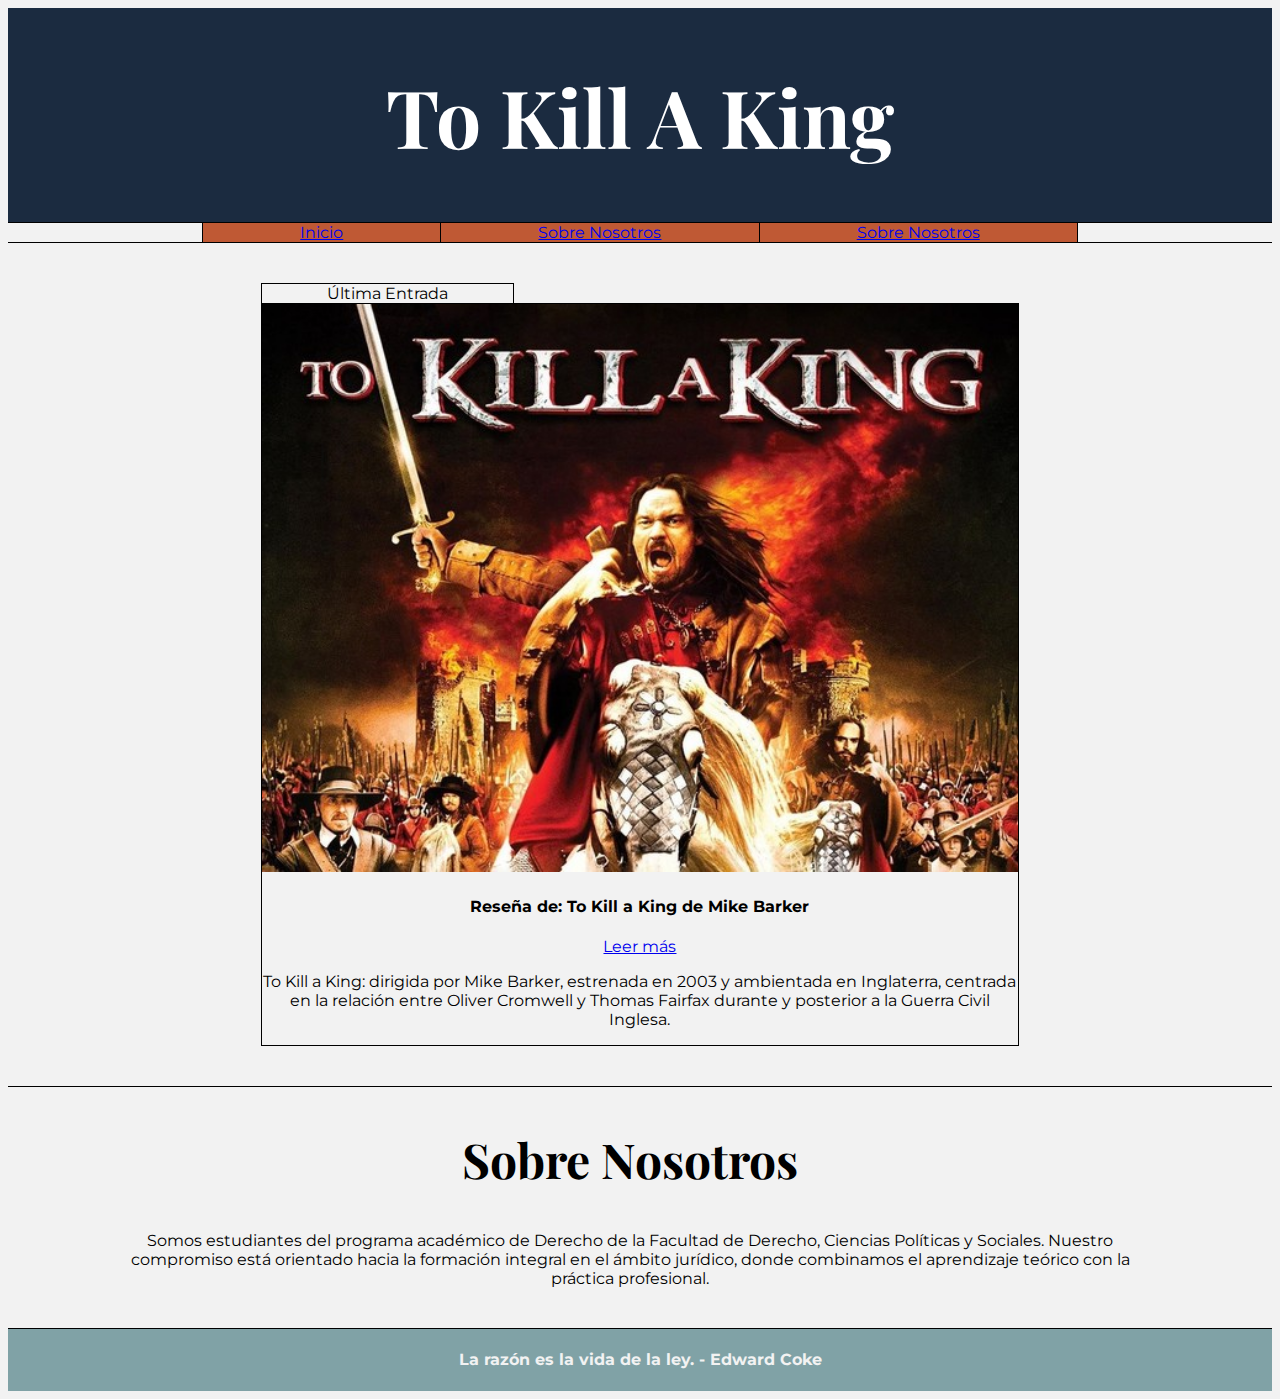
<file: index.html>
<!DOCTYPE html>
<html lang="en">
<head>
    <meta charset="UTF-8">
    <meta name="viewport" content="width=device-width, initial-scale=1.0">
    <title>To Kill A King</title>
    <link rel="stylesheet" href="style.css">
    <link rel="icon" href="Source/law.ico" type="image/x-icon">
</head>
<body>

<div class="layout">
    <header class="headerC"><h1>To Kill A King</h1></header>

    <div class="buttonsC">
        <div class="homeB"><a href="index.html">Inicio</a></div>
        <div class="aboutB"><a href="#aboutC">Sobre Nosotros</a></div>
        <div class="contactB"><a href="#aboutC">Sobre Nosotros</a></div>
    </div>

    <div class="myEntryC" id="myEntryC">
        <div class="myEntryHead">Última Entrada</div>
        <div class="myEntryPic"><img src="Source/king.jpg" alt="Imagen relacionada con To Kill a King" style="width: 100%;"></div>
        <div class="myEntryText">
            <h4>Reseña de: To Kill a King de Mike Barker</h4>
            <a href="/reseña.html">Leer más</a>
            <p>To Kill a King: dirigida por Mike Barker, estrenada en 2003 y ambientada en Inglaterra, centrada en la relación entre Oliver Cromwell y Thomas Fairfax durante y posterior a la Guerra Civil Inglesa.</p>
        </div>
    </div>

    <div class="aboutC" id="aboutC">
        <div class="aboutTitle">
            <h2>Sobre Nosotros</h2>
            <p>Somos estudiantes del programa académico de Derecho de la Facultad de Derecho, Ciencias Políticas y Sociales. Nuestro compromiso está orientado hacia la formación integral en el ámbito jurídico, donde combinamos el aprendizaje teórico con la práctica profesional.</p>
        </div>
    </div>

    <footer class="footer">
        <h4>La razón es la vida de la ley. - Edward Coke</h4>
    </footer>
</div>

</body>
</html>
</file>
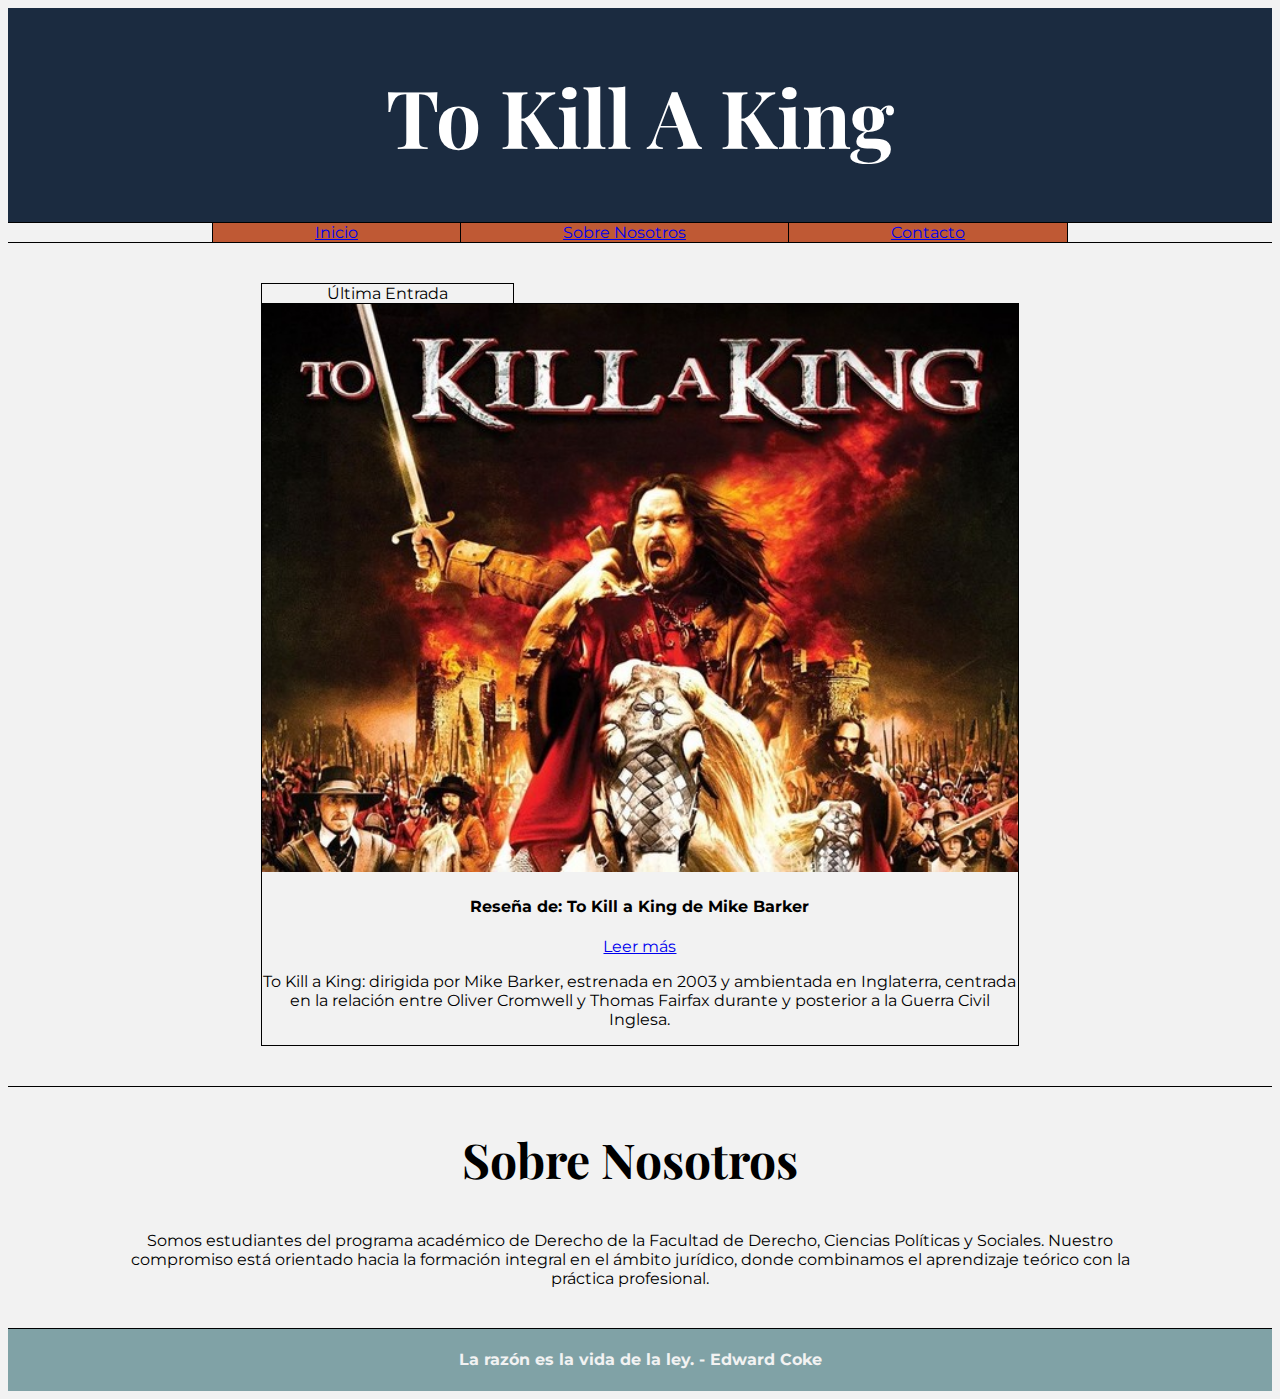
<file: main.html>
<!DOCTYPE html>
<html lang="en">
<head>
    <meta charset="UTF-8">
    <meta name="viewport" content="width=device-width, initial-scale=1.0">
    <title>Blog_K</title>
    <link rel="stylesheet" href="style.css">
    <link rel="icon" href="Source/law.ico" type="image/x-icon">
</head>
<body>

<div class="layout">
    <header class="headerC"><h1>To Kill A King</h1></header>

    <div class="buttonsC">
        <div class="homeB"><a href="#">Inicio</a></div>
        <div class="aboutB"><a href="#aboutC">Sobre Nosotros</a></div>
        <div class="contactB"><a href="#contactC">Contacto</a></div>
    </div>

    <div class="myEntryC" id="myEntryC">
        <div class="myEntryHead">Última Entrada</div>
        <div class="myEntryPic"><img src="Source/king.jpg" alt="Imagen relacionada con To Kill a King" style="width: 100%;"></div>
        <div class="myEntryText">
            <h4>Reseña de: To Kill a King de Mike Barker</h4>
            <a href="/reseña.html">Leer más</a>
            <p>To Kill a King: dirigida por Mike Barker, estrenada en 2003 y ambientada en Inglaterra, centrada en la relación entre Oliver Cromwell y Thomas Fairfax durante y posterior a la Guerra Civil Inglesa.</p>
        </div>
    </div>

    <div class="aboutC" id="aboutC">
        <div class="aboutTitle">
            <h2>Sobre Nosotros</h2>
            <p>Somos estudiantes del programa académico de Derecho de la Facultad de Derecho, Ciencias Políticas y Sociales. Nuestro compromiso está orientado hacia la formación integral en el ámbito jurídico, donde combinamos el aprendizaje teórico con la práctica profesional.</p>
        </div>
    </div>

    <footer class="footer">
        <h4>La razón es la vida de la ley. - Edward Coke</h4>
    </footer>
</div>

</body>
</html>
</file>
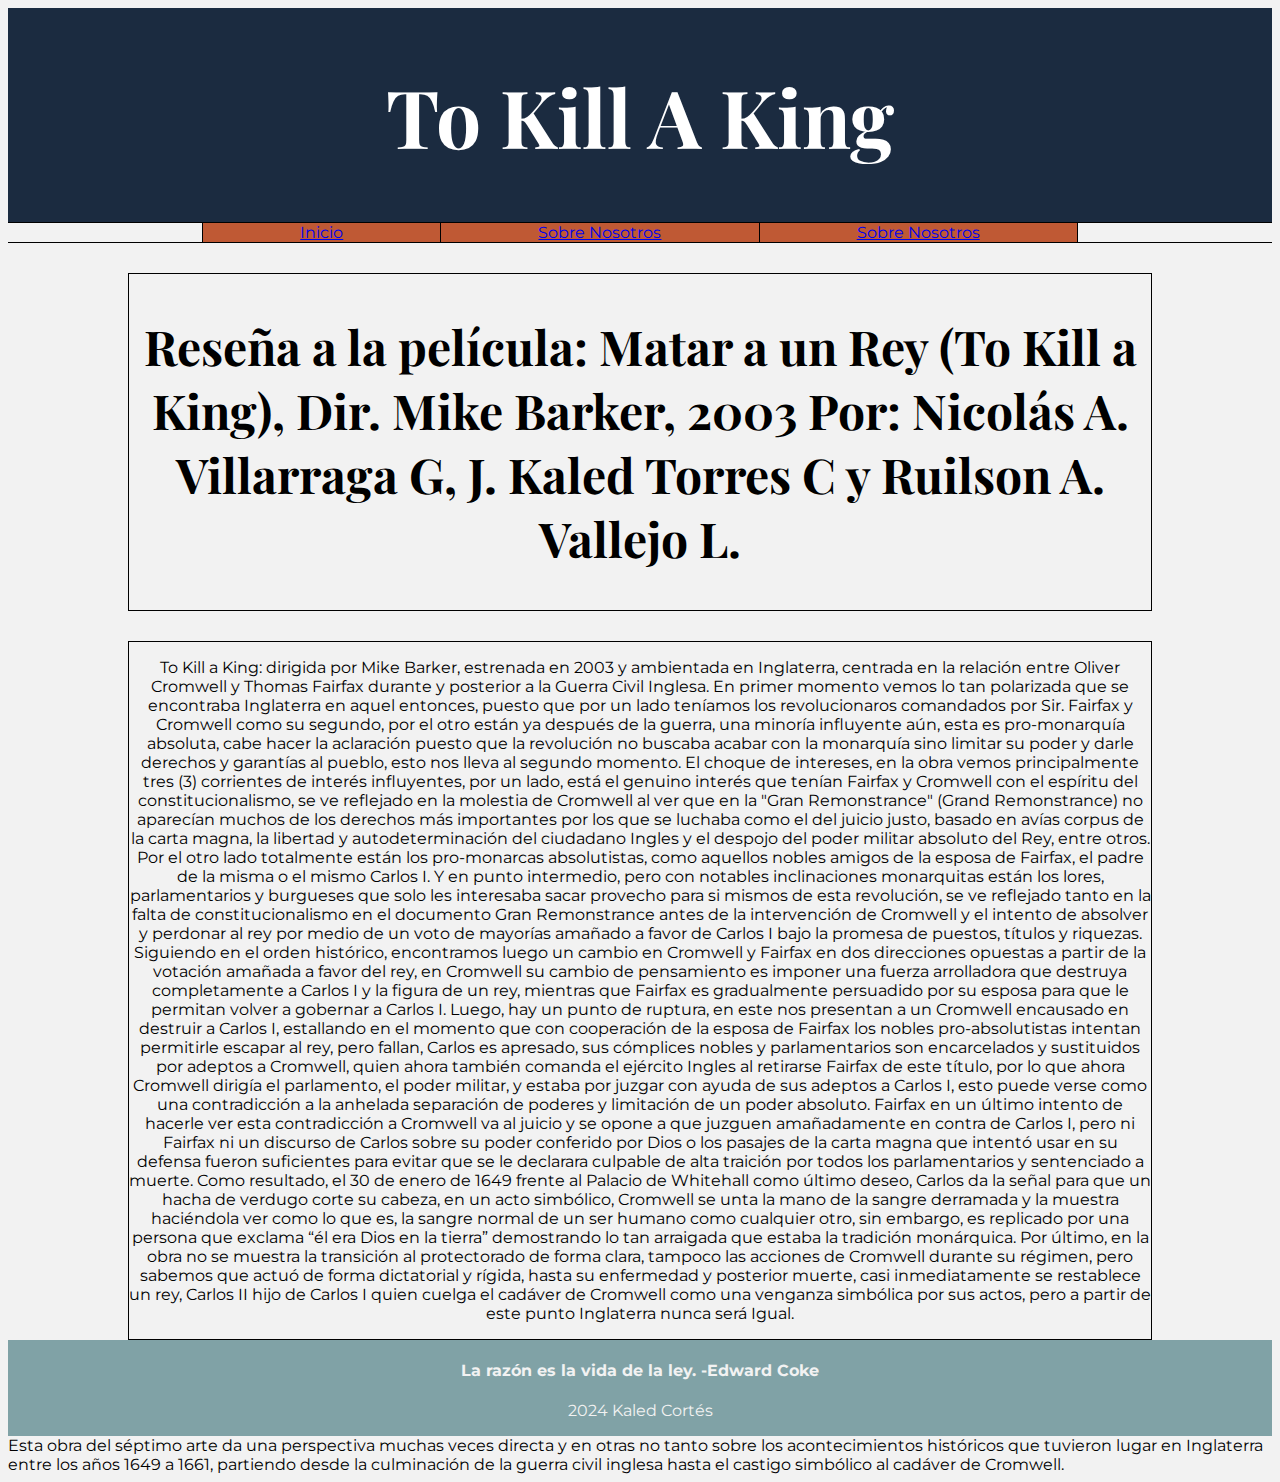
<file: reseña.html>
<!DOCTYPE html>
<html lang="en">
<head>
    <meta charset="UTF-8">
    <meta name="viewport" content="width=device-width, initial-scale=1.0">
    <title>Reseña</title>
    <link rel="stylesheet" href="style.css">
    <link rel="icon" href="/Source/law.ico" type="image/x-icon">
</head>
<body>
    <div class="layout">
        <div class="headerC"><h1>To Kill A King</h1></div>
    
        <div class="buttonsC">
        <div class="homeB"><a href="index.html">Inicio</a></div>
        <div class="aboutB"><a href="#aboutC">Sobre Nosotros</a></div>
        <div class="contactB"><a href="#aboutC">Sobre Nosotros</a></div>
    </div>
        
        <div class="reseña">
            <div class="reseñaT">
                <h2>Reseña a la película: Matar a un Rey (To Kill a King), Dir. Mike Barker, 2003	Por: Nicolás A. Villarraga G, J. Kaled Torres C y Ruilson A. Vallejo L.</h2>
                
            </div>
            <div class="reseñaC">
                <p>To Kill a King: dirigida por Mike Barker, estrenada en 2003 y ambientada en Inglaterra, centrada en la relación entre Oliver Cromwell y Thomas Fairfax durante y posterior a la Guerra Civil Inglesa.

                    

                    En primer momento vemos lo tan polarizada que se encontraba Inglaterra en aquel entonces, puesto que por un lado teníamos los revolucionaros comandados por Sir. Fairfax y Cromwell como su segundo, por el otro están ya después de la guerra, una minoría influyente aún, esta es pro-monarquía absoluta, cabe hacer la aclaración puesto que la revolución no buscaba acabar con la monarquía sino limitar su poder y darle derechos y garantías al pueblo, esto nos lleva al segundo momento.

                    El choque de intereses, en la obra vemos principalmente tres (3) corrientes de interés influyentes, por un lado, está el genuino interés que tenían Fairfax y Cromwell con el espíritu del constitucionalismo, se ve reflejado en la molestia de Cromwell al ver que en la "Gran Remonstrance" (Grand Remonstrance) no aparecían muchos de los derechos más importantes por los que se luchaba como el del juicio justo, basado en avías corpus de la carta magna, la libertad y autodeterminación del ciudadano Ingles y el despojo del poder militar absoluto del Rey, entre otros. Por el otro lado totalmente están los pro-monarcas absolutistas, como aquellos nobles amigos de la esposa de Fairfax, el padre de la misma o el mismo Carlos I. Y en punto intermedio, pero con notables inclinaciones monarquitas están los lores, parlamentarios y burgueses que solo les interesaba sacar provecho para si mismos de esta revolución, se ve reflejado tanto en la falta de constitucionalismo en el documento Gran Remonstrance antes de la intervención de Cromwell y el intento de absolver y perdonar al rey por medio de un voto de mayorías amañado a favor de Carlos I bajo la promesa de puestos, títulos y riquezas.
                    Siguiendo en el orden histórico, encontramos luego un cambio en Cromwell y Fairfax en dos direcciones opuestas a partir de la votación amañada a favor del rey, en Cromwell su cambio de pensamiento es imponer una fuerza arrolladora que destruya completamente a Carlos I y la figura de un rey, mientras que Fairfax es gradualmente persuadido por su esposa para que le permitan volver a gobernar a Carlos I.

                    Luego, hay un punto de ruptura, en este nos presentan a un Cromwell encausado en destruir a Carlos I, estallando en el momento que con cooperación de la esposa de Fairfax los nobles pro-absolutistas intentan permitirle escapar al rey, pero fallan, Carlos es apresado, sus cómplices nobles y parlamentarios son encarcelados y sustituidos por adeptos a Cromwell, quien ahora también comanda el ejército Ingles al retirarse Fairfax de este título, por lo que ahora Cromwell dirigía el parlamento, el poder militar, y estaba por juzgar con ayuda de sus adeptos a Carlos I, esto puede verse como una contradicción a la anhelada separación de poderes y limitación de un poder absoluto. 
                    Fairfax en un último intento de hacerle ver esta contradicción a Cromwell va al juicio y se opone a que juzguen amañadamente en contra de Carlos I, pero ni Fairfax ni un discurso de Carlos sobre su poder conferido por Dios o los pasajes de la carta magna que intentó usar en su defensa fueron suficientes para evitar que se le declarara culpable de alta traición por todos los parlamentarios y sentenciado a muerte.

                    Como resultado, el 30 de enero de 1649 frente al Palacio de Whitehall como último deseo, Carlos da la señal para que un hacha de verdugo corte su cabeza, en un acto simbólico, Cromwell se unta la mano de la sangre derramada y la muestra haciéndola ver como lo que es, la sangre normal de un ser humano como cualquier otro, sin embargo, es replicado por una persona que exclama “él era Dios en la tierra” demostrando lo tan arraigada que estaba la tradición monárquica. 
                    Por último, en la obra no se muestra la transición al protectorado de forma clara, tampoco las acciones de Cromwell durante su régimen, pero sabemos que actuó de forma dictatorial y rígida, hasta su enfermedad y posterior muerte, casi inmediatamente se restablece un rey, Carlos II hijo de Carlos I quien cuelga el cadáver de Cromwell como una venganza simbólica por sus actos, pero a partir de este punto Inglaterra nunca será Igual. </p>
            </div>
        </div>
        
    
        <div class="footer">
            <h4>La razón es la vida de la ley.  -Edward Coke</h4>
            <p>2024  Kaled Cortés</p>
        </div>
    </div>  

</body>
</html>


Esta obra del séptimo arte da una perspectiva muchas veces directa y en otras no tanto sobre los acontecimientos históricos que tuvieron lugar en Inglaterra entre los años 1649 a 1661, partiendo desde la culminación de la guerra civil inglesa hasta el castigo simbólico al cadáver de Cromwell.
</file>
<file: style.css>
@import url('https://fonts.googleapis.com/css2?family=Montserrat:wght@100;300;500;700;900&family=Playfair+Display:wght@400;700;900&display=swap');

* {
    box-sizing: border-box;
}

body {
    font-family: 'Montserrat', sans-serif;
    background-color: rgb(242,242,242);
}

h1 {
    font-family: 'Playfair Display', serif;
    font-size: 500%;
    color:white;
}

h2 {
    font-family: 'Playfair Display', serif;
    font-size: 300%;
}

.layout {
    display: grid;
    grid-template-columns: repeat(5, auto); /* Columnas automáticas */
    grid-template-rows: repeat(6, auto); /* Filas automáticas */
    text-align: center;
}

.headerC {
    grid-column: span 5;
    background-color: rgb(27, 43, 64);
}

.buttonsC {
    grid-column: span 5;
    grid-row-start: 2;
    height: auto;
    display: grid;
    grid-template-columns: repeat(5, auto); /* Columnas automáticas */
    grid-template-rows: auto; /* Fila automática */
    border-top: 1px solid black;
    border-bottom: 1px solid black;
}

        .homeB {
            grid-column: 2;
            border-left: 1px solid black;
            border-right: 1px solid black;
            color:#f2f2f2;
            background-color: #bf5934;
        }

        .aboutB {
            grid-column: 3;
            border-right: 1px solid black;
            color:#f2f2f2;
            background-color: #bf5934;
        }

        .contactB {
            grid-column: 4;
            border-right: 1px solid black;
            color:#f2f2f2;
            background-color: #bf5934;
        }

.myEntryC {
    grid-column: span 5;
    grid-row-start: 3;
    display: grid;
    grid-template-columns: repeat(5, 1fr);
    grid-template-rows: repeat(3, auto);
    border-bottom: 1px solid black;
}

        .myEntryHead {
            grid-column-start: 2;
            border-left: 1px solid black;
            border-right: 1px solid black;
            border-top: 1px solid black;
            margin-top: 40px;
        }

        .myEntryPic {
            width: auto;
            grid-column: span 3 / span 3;
            grid-column-start: 2;
            grid-row-start: 2;
            border-top: 1px solid black;
            border-left: 1px solid black;
            border-right: 1px solid black;
            
        }

        .myEntryText {
            width: auto;
            grid-column: span 3 / span 3;
            grid-column-start: 2;
            grid-row-start: 3;
            margin-bottom: 40px;
            border-bottom: 1px solid black;
            border-left: 1px solid black;
            border-right: 1px solid black;
        }

.aboutC {
    grid-column: span 5;
    grid-row-start: 4;
    border-bottom: 1px solid black;
}

        .aboutTitle {
            grid-column-start: 3;
            margin-bottom: 40px;
            margin-left: 100px;
            margin-right: 120px;
        }

.footer {
    grid-column: span 5;
    grid-row-start: 6;
    color: #f2f2f2;
    background-color:#80a2a6;
}

.reseñaT{
margin-top: 30px;
margin-left: 120px;
margin-right: 120px;
border: 1px solid black;
}

.reseñaC{
    margin-top: 30px;
    margin-left: 120px;
    margin-right: 120px;
    border: 1px solid black;
}
</file>
